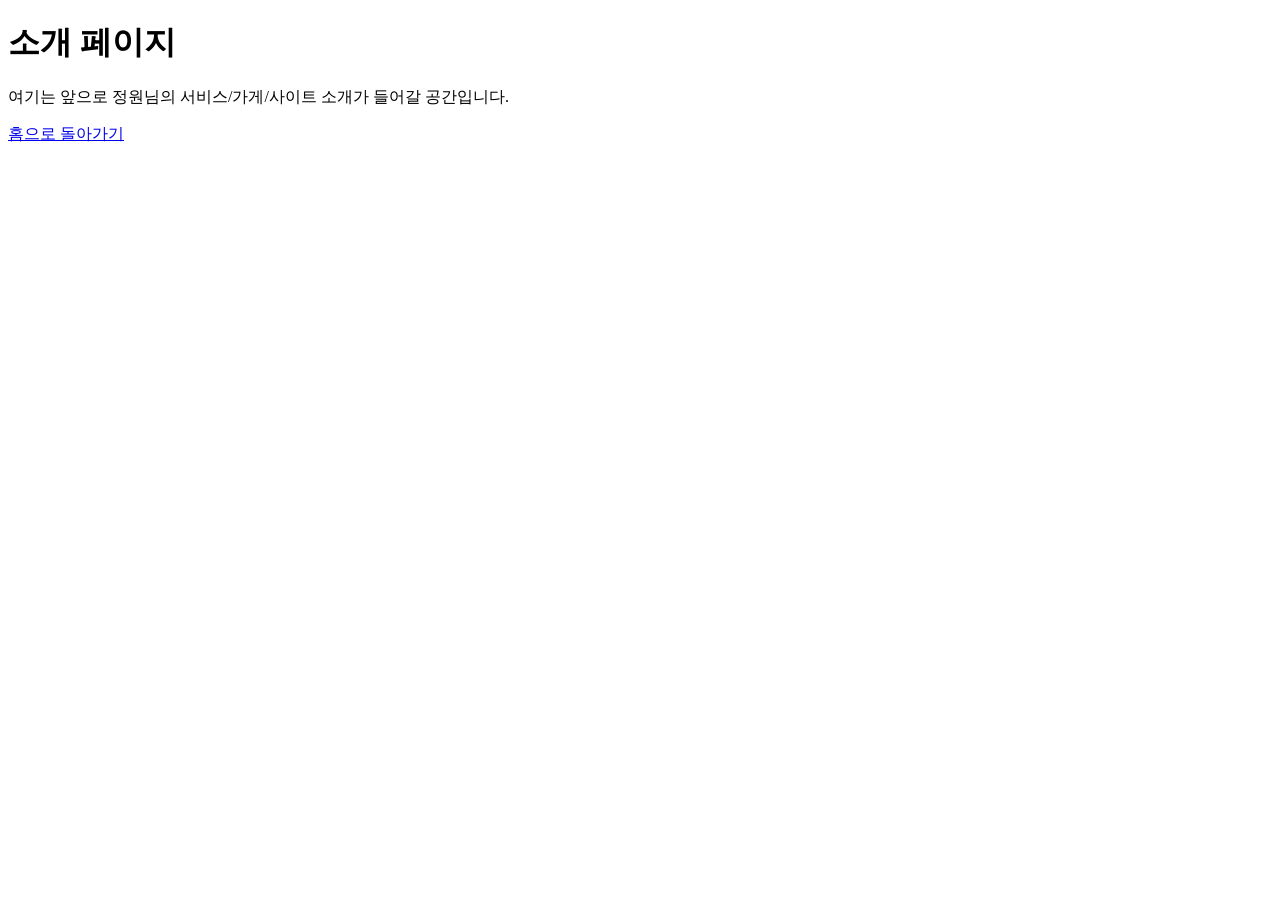
<file: demo/src/main/resources/templates/about.html>
<!DOCTYPE html>
<html lang="ko" xmlns:th="http://www.thymeleaf.org">
<head>
    <meta charset="UTF-8">
    <title>소개 페이지</title>
</head>
<body>
<div>
    <h1>소개 페이지</h1>
    <p>여기는 앞으로 정원님의 서비스/가게/사이트 소개가 들어갈 공간입니다.</p>
    <a>

    </a>
</div>

<p><a href="/">홈으로 돌아가기</a></p>
</body>
</html>
</file>
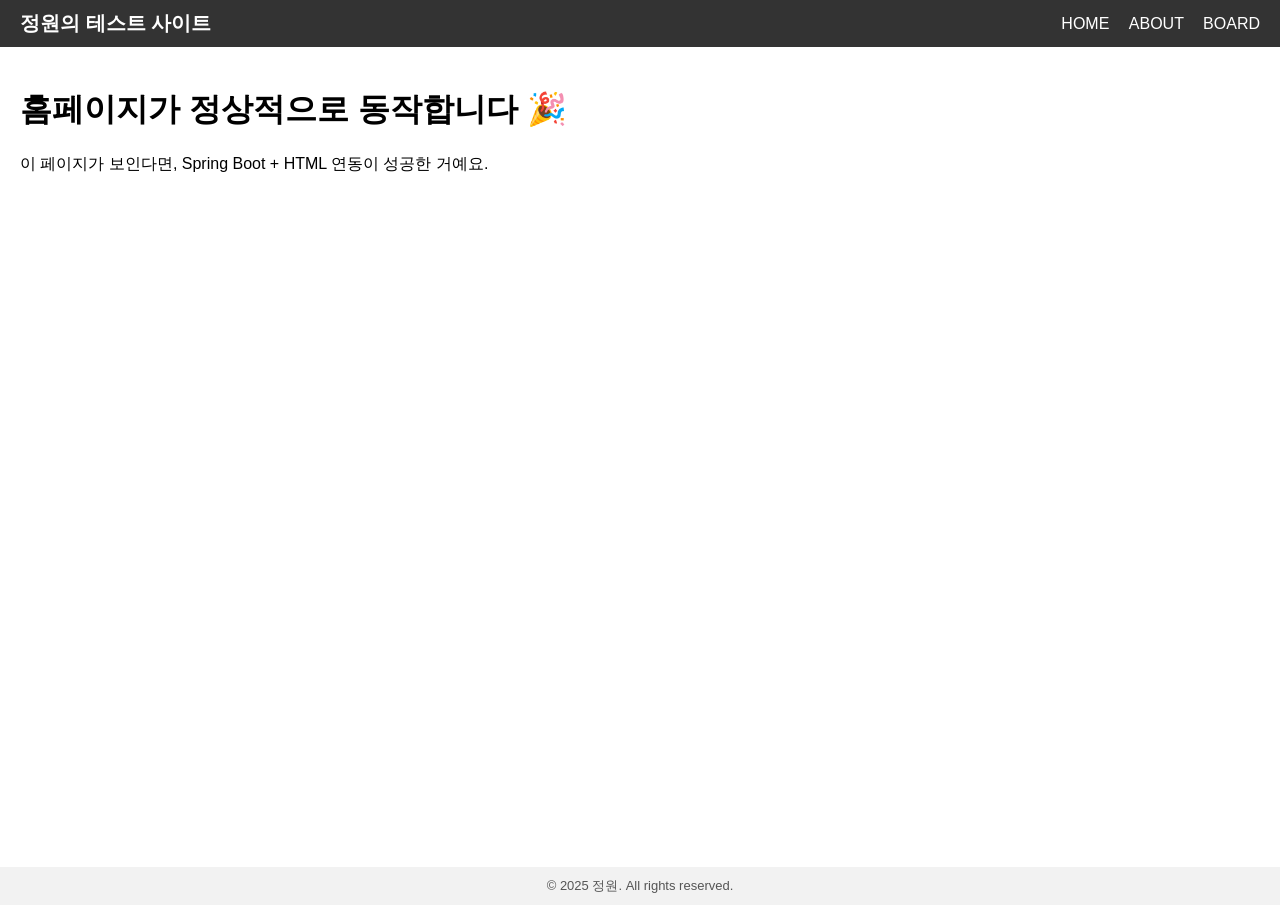
<file: demo/src/main/resources/templates/home.html>
<!DOCTYPE html>
<html lang="ko" xmlns:th="http://www.thymeleaf.org">
<head>
    <meta charset="UTF-8">
    <title>테스트 홈페이지</title>
    <style>
        body { margin: 0; font-family: sans-serif; }
        header {
            background: #333;
            color: white;
            padding: 10px 20px;
            display: flex;
            justify-content: space-between;
            align-items: center;
        }
        .logo { font-weight: bold; font-size: 20px; }
        nav a {
            color: white;
            margin-left: 15px;
            text-decoration: none;
        }
        nav a:hover { text-decoration: underline; }
        main {
            padding: 20px;
            min-height: calc(100vh - 120px);
        }
        footer {
            background: #f2f2f2;
            text-align: center;
            padding: 10px;
            font-size: 13px;
            color: #555;
        }
    </style>
</head>
<body>
<header>
    <div class="logo">정원의 테스트 사이트</div>
    <nav>
        <a href="/">HOME</a>
        <a href="/about">ABOUT</a>
        <a href="/board">BOARD</a>
    </nav>
</header>

<main>
    <h1>홈페이지가 정상적으로 동작합니다 🎉</h1>
    <p>이 페이지가 보인다면, Spring Boot + HTML 연동이 성공한 거예요.</p>
</main>

<footer>
    &copy; 2025 정원. All rights reserved.
</footer>
</body>
</html>
</file>
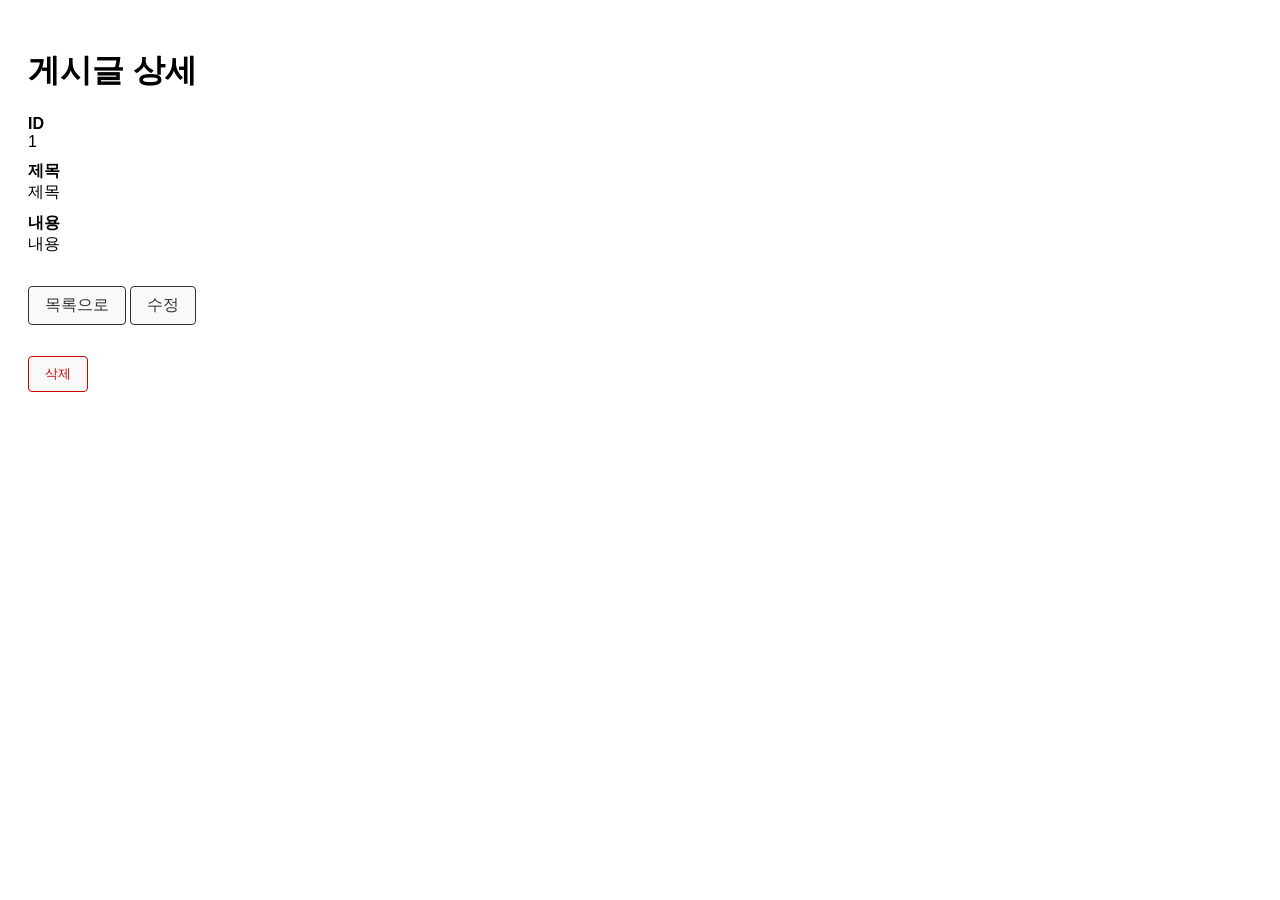
<file: demo/src/main/resources/templates/board/detail.html>
<!DOCTYPE html>
<html lang="ko" xmlns:th="http://www.thymeleaf.org">
<head>
    <meta charset="UTF-8">
    <title>게시글 상세</title>
    <style>
        body { font-family: sans-serif; padding: 20px; }
        .field-label { font-weight: bold; margin-top: 10px; }
        .btn {
            margin-top: 15px;
            padding: 8px 16px;
            display: inline-block;
            border: 1px solid #333;
            border-radius: 4px;
            text-decoration: none;
            color: #333;
            background: #f9f9f9;
        }
        .btn-danger {
            border-color: #c00;
            color: #c00;
        }
        form { display: inline; }
    </style>
</head>
<body>
<h1>게시글 상세</h1>

<div>
    <div class="field-label">ID</div>
    <div th:text="${post.id}">1</div>

    <div class="field-label">제목</div>
    <div th:text="${post.title}">제목</div>

    <div class="field-label">내용</div>
    <div th:text="${post.content}">내용</div>
</div>

<p>
    <a href="/board" class="btn">목록으로</a>

    <!-- 수정 버튼 -->
    <a th:href="@{|/board/${post.id}/edit|}" class="btn">수정</a>

    <!-- 삭제 버튼 (POST 전송) -->
<form th:action="@{|/board/${post.id}/delete|}" method="post"
      onsubmit="return confirm('정말 삭제할까요?');">
    <button type="submit" class="btn btn-danger">삭제</button>
</form>
</p>

</body>
</html>
</file>
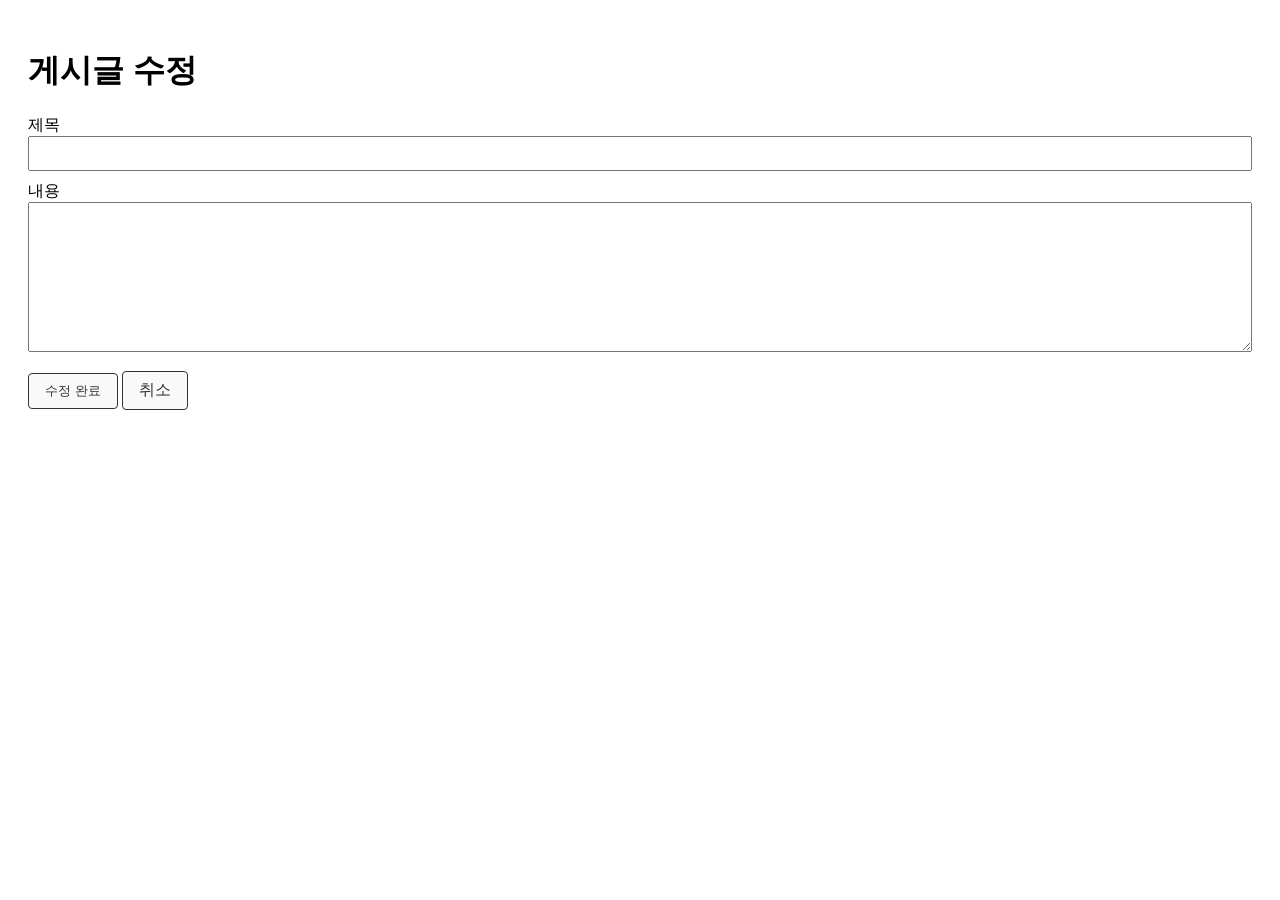
<file: demo/src/main/resources/templates/board/edit.html>
<!DOCTYPE html>
<html lang="ko" xmlns:th="http://www.thymeleaf.org">
<head>
    <meta charset="UTF-8">
    <title>게시글 수정</title>
    <style>
        body { font-family: sans-serif; padding: 20px; }
        label { display: block; margin-top: 10px; }
        input[type="text"], textarea {
            width: 100%;
            padding: 8px;
            box-sizing: border-box;
        }
        textarea { height: 150px; }
        .btn {
            margin-top: 15px;
            padding: 8px 16px;
            display: inline-block;
            border: 1px solid #333;
            border-radius: 4px;
            text-decoration: none;
            color: #333;
            background: #f9f9f9;
        }
    </style>
</head>
<body>
<h1>게시글 수정</h1>

<form th:action="@{|/board/${post.id}/edit|}" th:object="${post}" method="post">
    <label>제목</label>
    <input type="text" th:field="*{title}" />

    <label>내용</label>
    <textarea th:field="*{content}"></textarea>

    <button type="submit" class="btn">수정 완료</button>
    <a th:href="@{|/board/${post.id}|}" class="btn">취소</a>
</form>

</body>
</html>
</file>
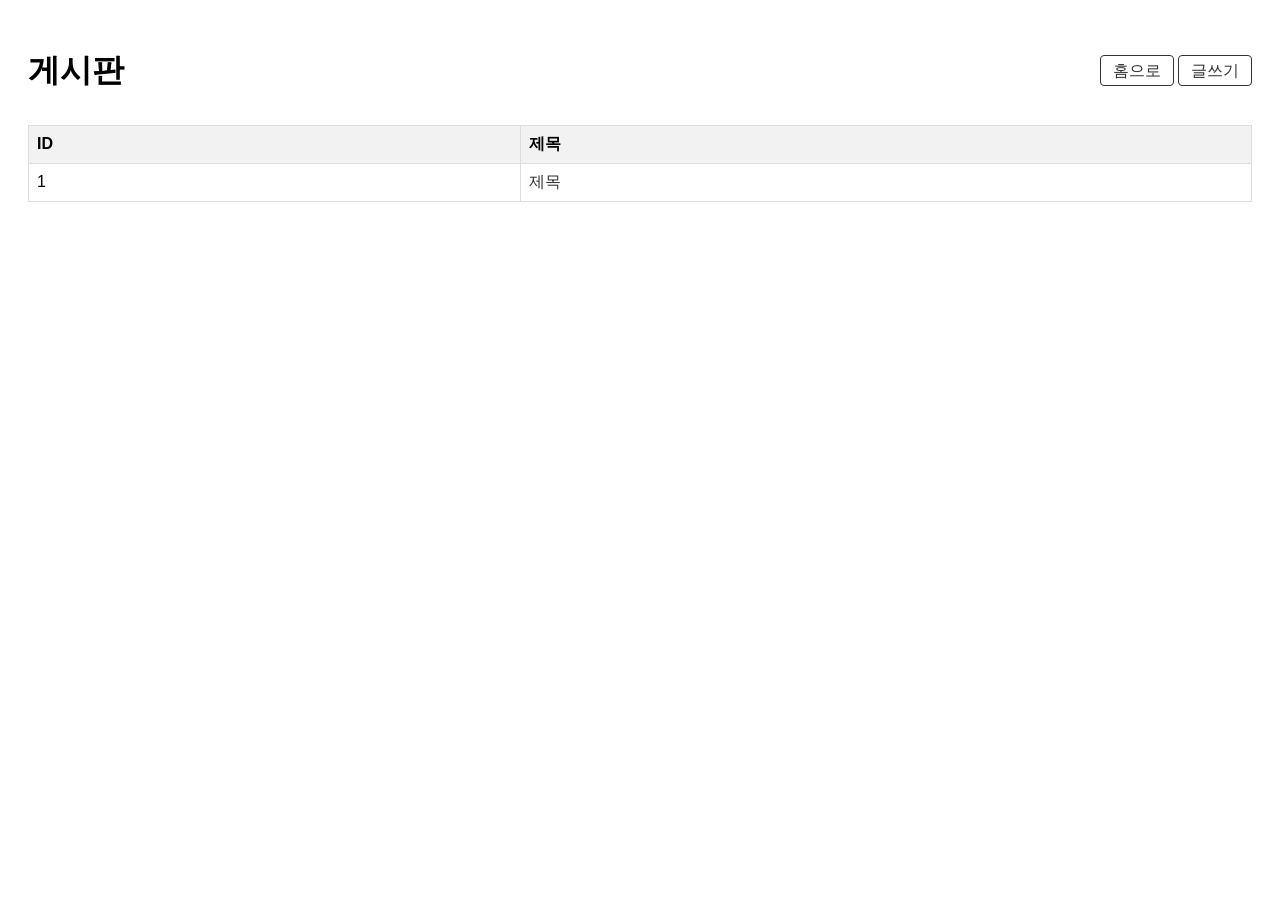
<file: demo/src/main/resources/templates/board/list.html>
<!DOCTYPE html>
<html lang="ko" xmlns:th="http://www.thymeleaf.org">
<head>
    <meta charset="UTF-8">
    <title>게시판 목록</title>
    <style>
        body { font-family: sans-serif; padding: 20px; }
        a { text-decoration: none; color: #333; }
        a:hover { text-decoration: underline; }
        table { border-collapse: collapse; width: 100%; margin-top: 10px; }
        th, td { border: 1px solid #ddd; padding: 8px; text-align: left; }
        th { background: #f2f2f2; }
        .top-bar { display: flex; justify-content: space-between; align-items: center; }
        .btn { padding: 6px 12px; border: 1px solid #333; border-radius: 4px; }
    </style>
</head>
<body>
<div class="top-bar">
    <h1>게시판</h1>
    <div>
        <a href="/" class="btn">홈으로</a>
        <a href="/board/new" class="btn">글쓰기</a>
    </div>
</div>

<table>
    <thead>
    <tr>
        <th>ID</th>
        <th>제목</th>
    </tr>
    </thead>
    <tbody>
    <tr th:each="post : ${posts}">
        <td th:text="${post.id}">1</td>
        <td>
            <a th:href="@{|/board/${post.id}|}"
               th:text="${post.title}">제목</a>
        </td>
    </tr>
    </tbody>
</table>

</body>
</html>
</file>
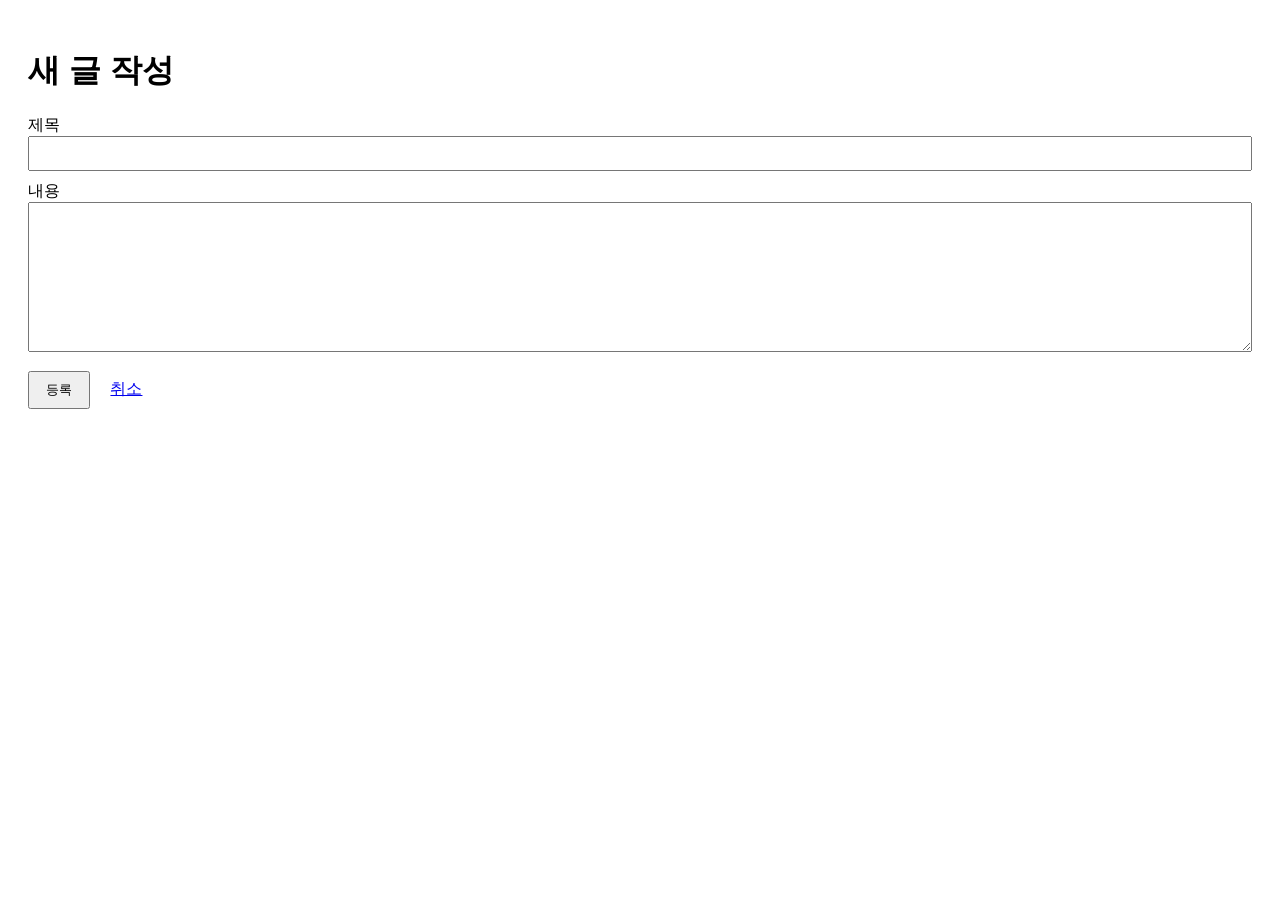
<file: demo/src/main/resources/templates/board/new.html>
<!DOCTYPE html>
<html lang="ko" xmlns:th="http://www.thymeleaf.org">
<head>
    <meta charset="UTF-8">
    <title>새 글 작성</title>
    <style>
        body { font-family: sans-serif; padding: 20px; }
        label { display: block; margin-top: 10px; }
        input[type="text"], textarea {
            width: 100%;
            padding: 8px;
            box-sizing: border-box;
        }
        textarea { height: 150px; }
        .btn { margin-top: 15px; padding: 8px 16px; }
    </style>
</head>
<body>
<h1>새 글 작성</h1>

<form th:action="@{/board}" th:object="${post}" method="post">
    <label>제목</label>
    <input type="text" th:field="*{title}" />

    <label>내용</label>
    <textarea th:field="*{content}"></textarea>

    <button type="submit" class="btn">등록</button>
    <a href="/board" class="btn">취소</a>
</form>

</body>
</html>
</file>
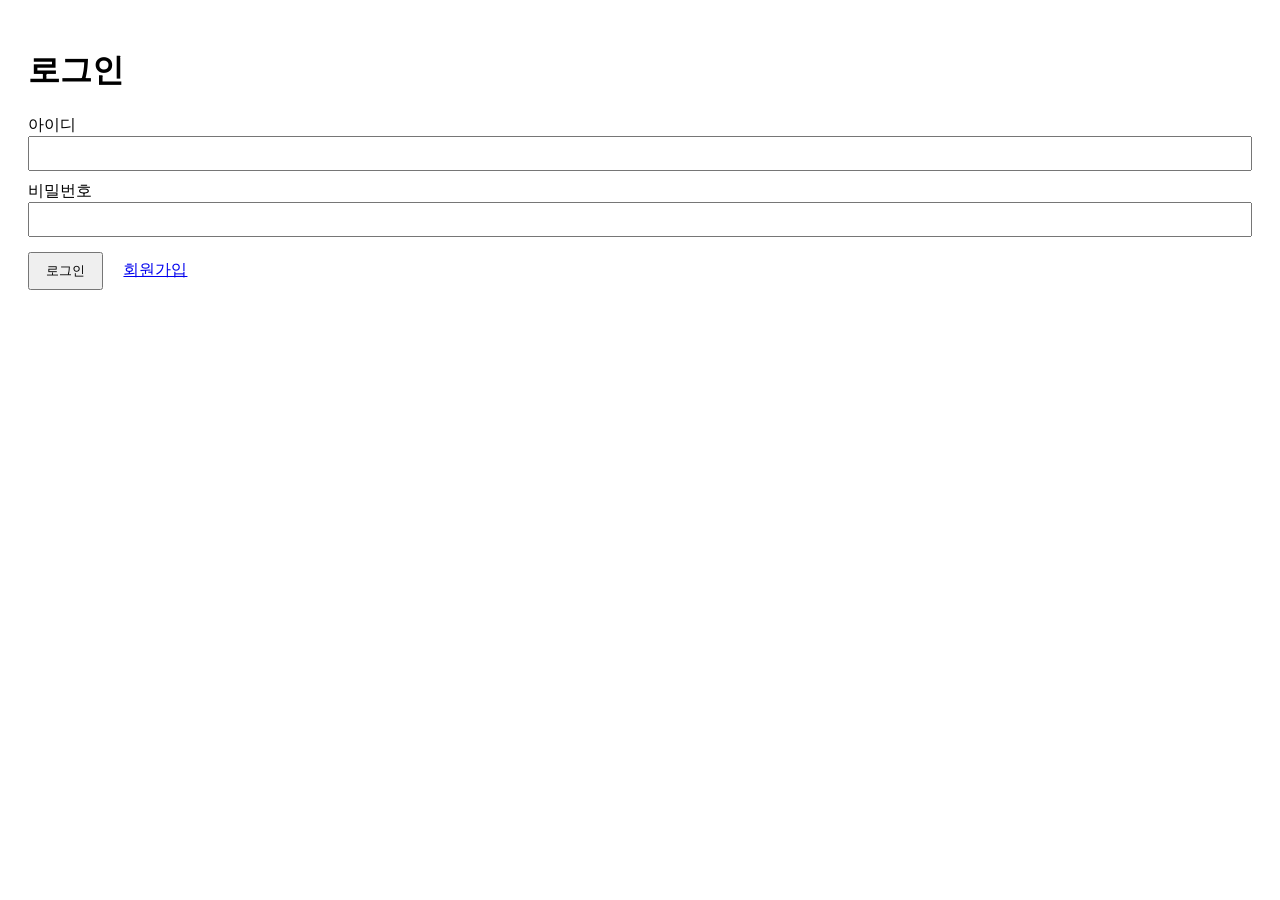
<file: demo/src/main/resources/templates/member/login.html>
<!DOCTYPE html>
<html lang="ko" xmlns:th="http://www.thymeleaf.org">
<head>
    <meta charset="UTF-8">
    <title>로그인</title>
    <style>
        body { font-family: sans-serif; padding: 20px; }
        label { display: block; margin-top: 10px; }
        input { width: 100%; padding: 8px; box-sizing: border-box; }
        .btn { margin-top: 15px; padding: 8px 16px; }
        .error-global { color: red; margin-top: 10px; }
    </style>
</head>
<body>
<h1>로그인</h1>

<div th:if="${errorMessage}" class="error-global" th:text="${errorMessage}"></div>

<form th:action="@{/member/login}" method="post">
    <label>아이디</label>
    <input type="text" name="username" required>

    <label>비밀번호</label>
    <input type="password" name="password" required>

    <button type="submit" class="btn">로그인</button>
    <a href="/member/signup" class="btn">회원가입</a>
</form>

</body>
</html>
</file>
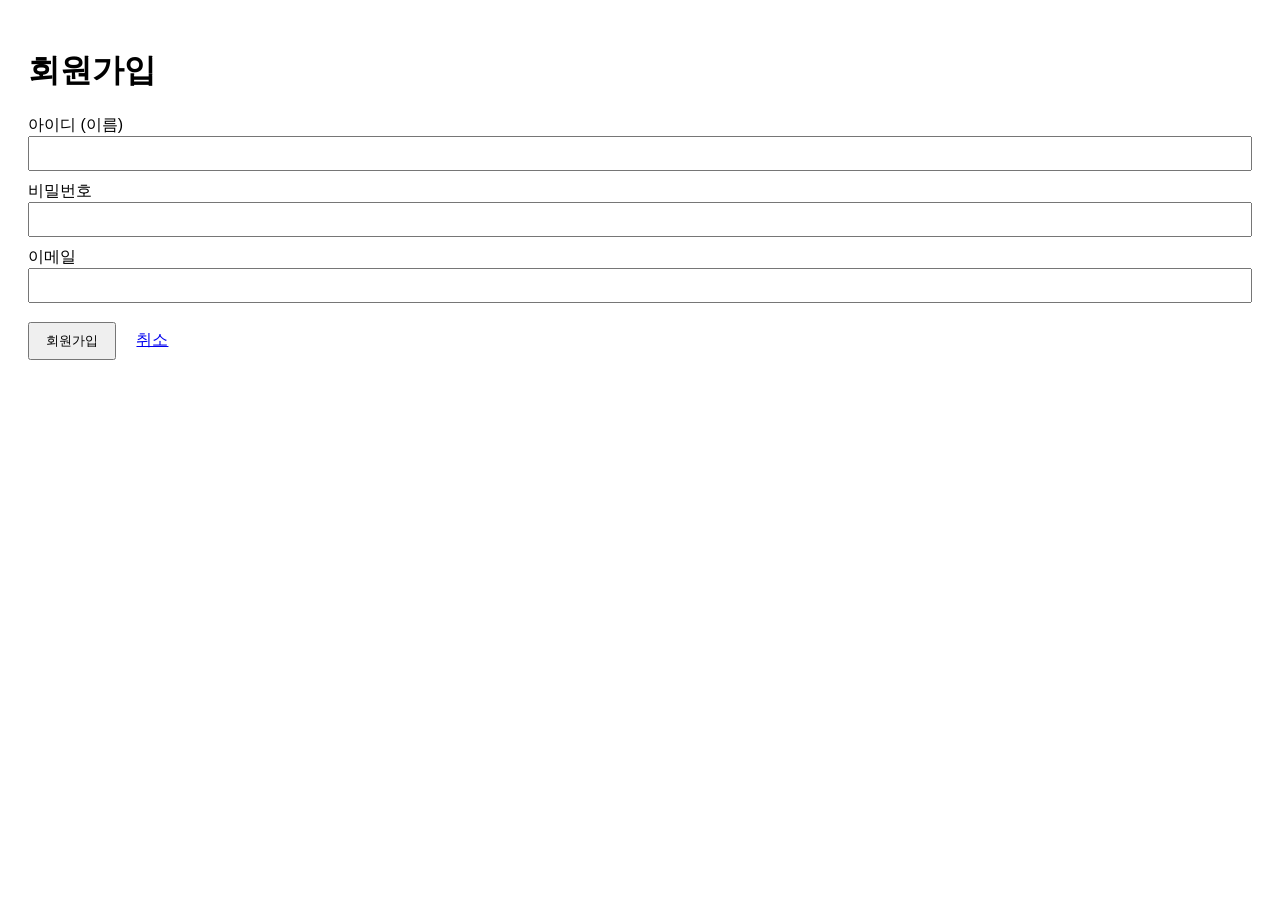
<file: demo/src/main/resources/templates/member/signup.html>
<!DOCTYPE html>
<html lang="ko" xmlns:th="http://www.thymeleaf.org">
<head>
    <meta charset="UTF-8">
    <title>회원가입</title>
    <style>
        body { font-family: sans-serif; padding: 20px; }
        label { display: block; margin-top: 10px; }
        input { width: 100%; padding: 8px; box-sizing: border-box; }
        .btn { margin-top: 15px; padding: 8px 16px; }
        .msg { font-size: 12px; margin-top: 4px; }
        .msg.ok { color: green; }
        .msg.error { color: red; }
        .error-global { color: red; margin-top: 10px; }
    </style>
</head>
<body>
<h1>회원가입</h1>

<div th:if="${errorMessage}" class="error-global" th:text="${errorMessage}"></div>

<form th:action="@{/member/signup}" method="post" onsubmit="return validateForm();">
    <label>아이디 (이름)</label>
    <input type="text" id="username" name="username" required>
    <div id="usernameMsg" class="msg"></div>

    <label>비밀번호</label>
    <input type="password" id="password" name="password" required>
    <div id="passwordMsg" class="msg"></div>

    <label>이메일</label>
    <input type="email" id="email" name="email" required>
    <div id="emailMsg" class="msg"></div>

    <button type="submit" class="btn">회원가입</button>
    <a href="/" class="btn">취소</a>
</form>

<script>
    const usernameInput = document.getElementById("username");
    const emailInput = document.getElementById("email");
    const passwordInput = document.getElementById("password");

    const usernameMsg = document.getElementById("usernameMsg");
    const emailMsg = document.getElementById("emailMsg");
    const passwordMsg = document.getElementById("passwordMsg");

    let usernameAvailable = false;
    let emailAvailable = false;

    usernameInput.addEventListener("blur", function () {
        const value = usernameInput.value.trim();
        if (!value) {
            usernameMsg.textContent = "아이디를 입력해주세요.";
            usernameMsg.className = "msg error";
            usernameAvailable = false;
            return;
        }

        fetch(`/member/check-username?username=` + encodeURIComponent(value))
            .then(res => res.json())
            .then(data => {
                if (data.available) {
                    usernameMsg.textContent = "사용 가능한 아이디입니다.";
                    usernameMsg.className = "msg ok";
                    usernameAvailable = true;
                } else {
                    usernameMsg.textContent = "이미 사용 중인 아이디입니다.";
                    usernameMsg.className = "msg error";
                    usernameAvailable = false;
                }
            })
            .catch(() => {
                usernameMsg.textContent = "중복 확인 중 오류가 발생했습니다.";
                usernameMsg.className = "msg error";
                usernameAvailable = false;
            });
    });

    emailInput.addEventListener("blur", function () {
        const value = emailInput.value.trim();
        if (!value) {
            emailMsg.textContent = "이메일을 입력해주세요.";
            emailMsg.className = "msg error";
            emailAvailable = false;
            return;
        }

        fetch(`/member/check-email?email=` + encodeURIComponent(value))
            .then(res => res.json())
            .then(data => {
                if (data.available) {
                    emailMsg.textContent = "사용 가능한 이메일입니다.";
                    emailMsg.className = "msg ok";
                    emailAvailable = true;
                } else {
                    emailMsg.textContent = "이미 사용 중인 이메일입니다.";
                    emailMsg.className = "msg error";
                    emailAvailable = false;
                }
            })
            .catch(() => {
                emailMsg.textContent = "중복 확인 중 오류가 발생했습니다.";
                emailMsg.className = "msg error";
                emailAvailable = false;
            });
    });

    passwordInput.addEventListener("blur", function () {
        const value = passwordInput.value;
        if (value.length < 4) {
            passwordMsg.textContent = "비밀번호는 최소 4자 이상이어야 합니다.";
            passwordMsg.className = "msg error";
        } else {
            passwordMsg.textContent = "";
            passwordMsg.className = "msg";
        }
    });

    function validateForm() {
        if (!usernameAvailable) {
            alert("아이디 중복 여부를 확인해주세요.");
            usernameInput.focus();
            return false;
        }
        if (!emailAvailable) {
            alert("이메일 중복 여부를 확인해주세요.");
            emailInput.focus();
            return false;
        }
        if (passwordInput.value.length < 4) {
            alert("비밀번호는 최소 4자 이상이어야 합니다.");
            passwordInput.focus();
            return false;
        }
        return true;
    }
</script>

</body>
</html>
</file>
